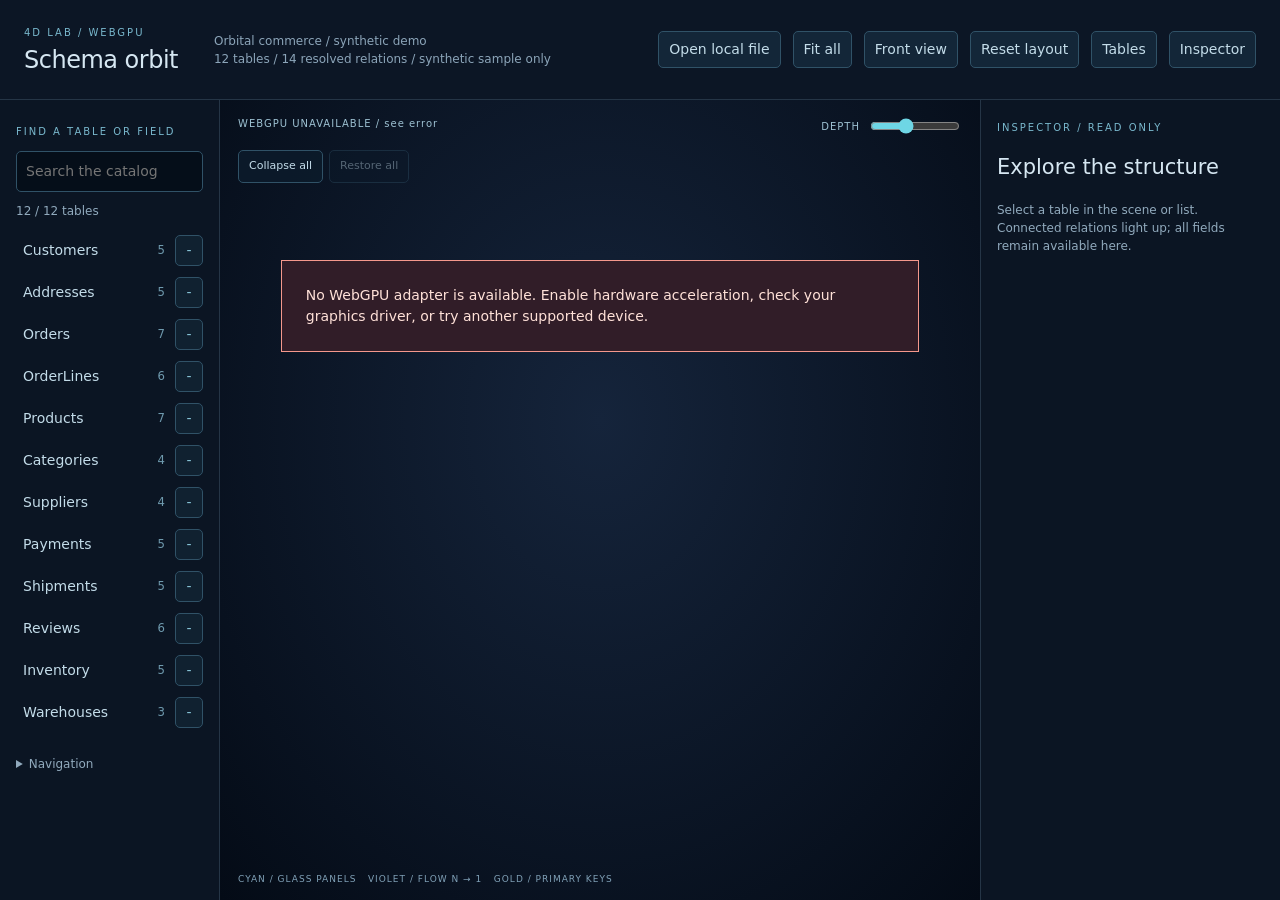
<file: site/index.html>
<!doctype html>
<html lang="en">
<head>
  <meta charset="utf-8">
  <meta name="viewport" content="width=device-width, initial-scale=1">
  <meta http-equiv="Content-Security-Policy" content="default-src 'none'; script-src 'self'; style-src 'self'; img-src data:; connect-src 'none'; object-src 'none'; base-uri 'none'; form-action 'none'">
  <meta name="referrer" content="no-referrer">
  <title>4D / Schema orbit</title>
  <meta name="description" content="Explore a synthetic 4D commerce schema with an interactive WebGPU renderer.">
  <link rel="stylesheet" href="./style.css">
</head>
<body>
  <header>
    <div><span class="eyebrow">4D LAB / WEBGPU</span><h1>Schema orbit</h1></div>
    <div id="summary" aria-live="polite">Loading synthetic sample catalog...</div>
    <button id="open-local">Open local file</button>
    <button id="use-demo" hidden>Return to demo</button>
    <button id="fit">Fit all</button>
    <button id="front">Front view</button>
    <button id="reset">Reset layout</button>
    <button id="toggle-tables" aria-controls="tables-panel" aria-expanded="true">Tables</button>
    <button id="toggle-inspector" aria-controls="inspector-panel" aria-expanded="true">Inspector</button>
  </header>
  <main id="workspace">
    <nav id="tables-panel" aria-label="Schema tables"><div class="panel-content">
      <label for="search">FIND A TABLE OR FIELD</label>
      <input id="search" type="search" placeholder="Search the catalog" autocomplete="off">
      <div id="matches" aria-live="polite"></div>
      <p id="local-notes" role="status" hidden></p>
      <div id="tables"></div>
      <details><summary>Navigation</summary>
        <p>Drag to orbit. Shift-drag or right-drag to pan. Wheel / pinch to zoom.
          Click a card to inspect. Drag a card to move it; double-click to collapse or restore.</p>
        <p>Touch: one finger on empty space orbits, two fingers pan/pinch.
          Select a table from this list, then use its controls.
          Arrow keys pan; + / - zoom; F fits all; Escape clears selection.</p>
      </details>
    </div></nav>
    <section id="viewport" aria-label="Interactive schema viewport">
      <canvas id="scene" tabindex="0" aria-label="WebGPU schema. Use the table list for keyboard-accessible inspection."></canvas>
      <div id="error" role="alert" hidden></div>
      <div class="hud"><span id="status" role="status">Starting WebGPU...</span>
        <label>DEPTH <input id="depth" type="range" min="0" max="240" value="90"></label>
      </div>
      <div class="scene-tools" role="group" aria-label="All tables">
        <button id="collapse-all">Collapse all</button>
        <button id="restore-all">Restore all</button>
      </div>
      <div class="legend">CYAN / GLASS PANELS &nbsp; VIOLET / FLOW N &rarr; 1 &nbsp; GOLD / PRIMARY KEYS</div>
    </section>
    <aside id="inspector-panel" aria-label="Table inspector"><div class="panel-content">
      <div class="eyebrow">INSPECTOR / READ ONLY</div>
      <h2 id="table-title">Explore the structure</h2>
      <p id="table-info">Select a table in the scene or list. Connected relations light up; all fields remain available here.</p>
      <div id="actions" hidden>
        <button id="focus">Focus</button>
        <button id="collapse" aria-pressed="false">Collapse</button>
        <button id="neighbors" aria-pressed="false">Isolate neighbors</button>
        <button id="clear">Clear</button>
        <label>Push / pull <input id="pull" type="range" min="-500" max="500" value="0"></label>
      </div>
      <div id="fields"></div>
      <div id="relations"></div>
      <details id="notices" hidden><summary>Catalog parser notes</summary><div id="warnings"></div></details>
    </div></aside>
  </main>
  <dialog id="local-dialog" aria-labelledby="local-title" aria-describedby="local-privacy">
    <form id="local-form">
      <h2 id="local-title">Open a local catalog</h2>
      <p id="local-privacy">No upload. Selected files are parsed only in this browser, never sent to a server
        or saved by this app. Reloading clears the local schema.</p>
      <label for="catalog-file">Catalog (.4DCatalog, up to 32 MiB)</label>
      <input id="catalog-file" type="file" accept=".4DCatalog" required>
      <label for="editor-file">Optional layout (catalog_editor.json, up to 4 MiB)</label>
      <input id="editor-file" type="file" accept=".json,application/json">
      <p>The browser cannot find adjacent files automatically. Select the matching
        catalog_editor.json explicitly to use its positions; otherwise embedded
        coordinates or the automatic grid are used.</p>
      <p id="local-error" role="alert" hidden></p>
      <div class="dialog-actions">
        <button id="cancel-local" type="button">Cancel</button>
        <button id="load-local" type="submit">Open locally</button>
      </div>
    </form>
  </dialog>
  <script type="module" src="./app.mjs"></script>
</body>
</html>
</file>
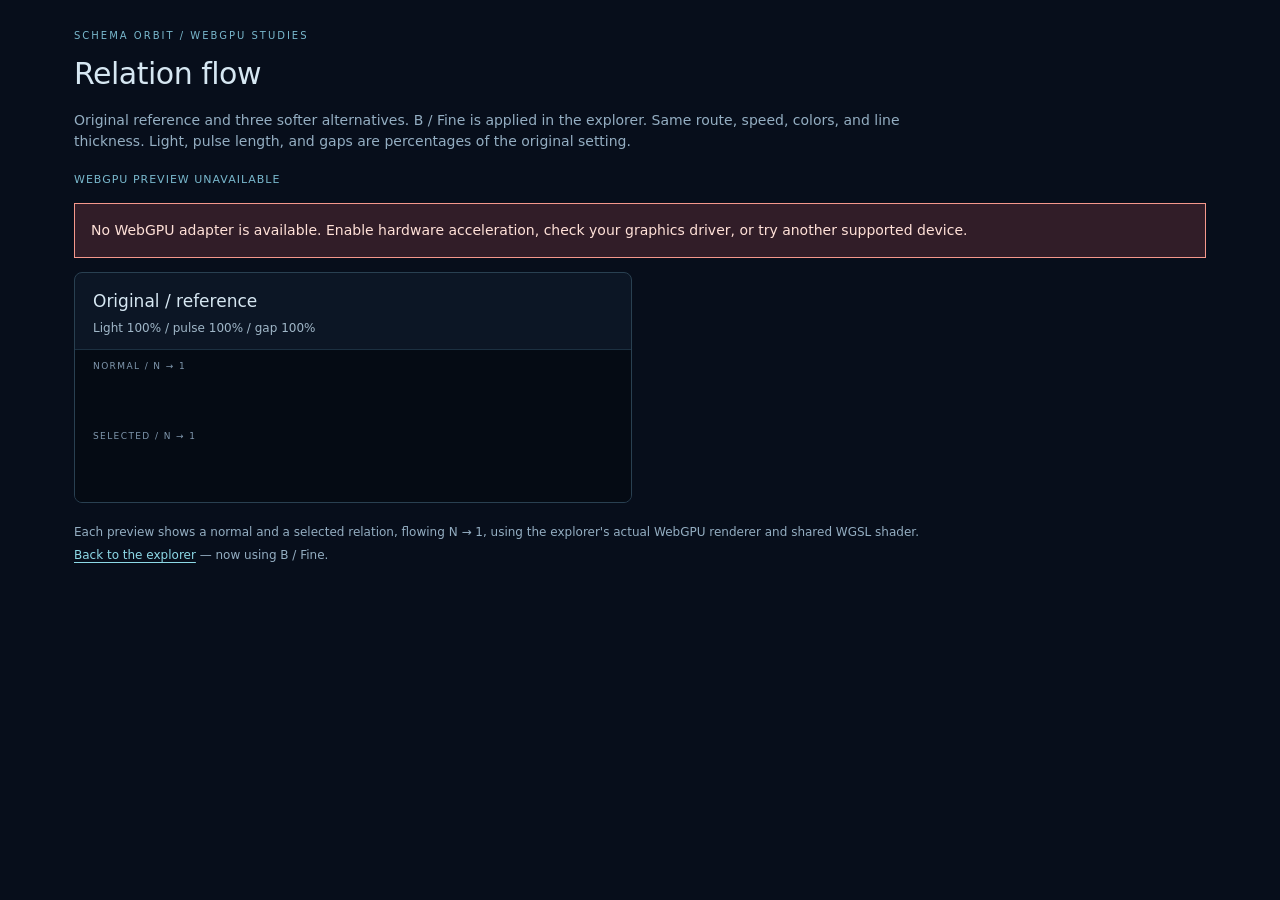
<file: site/flow-comparison.html>
<!doctype html>
<html lang="en">
<head>
  <meta charset="utf-8">
  <meta name="viewport" content="width=device-width, initial-scale=1">
  <meta http-equiv="Content-Security-Policy" content="default-src 'none'; script-src 'self'; style-src 'self'; img-src data:; connect-src 'none'; object-src 'none'; base-uri 'none'; form-action 'none'">
  <meta name="referrer" content="no-referrer">
  <title>Relation flow / rendering choices</title>
  <link rel="stylesheet" href="./flow-comparison.css">
</head>
<body>
  <header>
    <p class="eyebrow">SCHEMA ORBIT / WEBGPU STUDIES</p>
    <h1>Relation flow</h1>
    <p>Original reference and three softer alternatives. B / Fine is applied in the explorer.
      Same route, speed, colors, and line thickness.
      Light, pulse length, and gaps are percentages of the original setting.</p>
  </header>
  <p id="status" role="status">Starting WebGPU previews...</p>
  <p id="error" role="alert" hidden></p>
  <main id="examples" aria-label="Animated relation-flow choices"></main>
  <footer>
    <p>Each preview shows a normal and a selected relation, flowing N &rarr; 1,
      using the explorer's actual WebGPU renderer and shared WGSL shader.</p>
    <p><a href="./">Back to the explorer</a> &mdash; now using B / Fine.</p>
  </footer>
  <script type="module" src="./flow-comparison.mjs"></script>
</body>
</html>
</file>
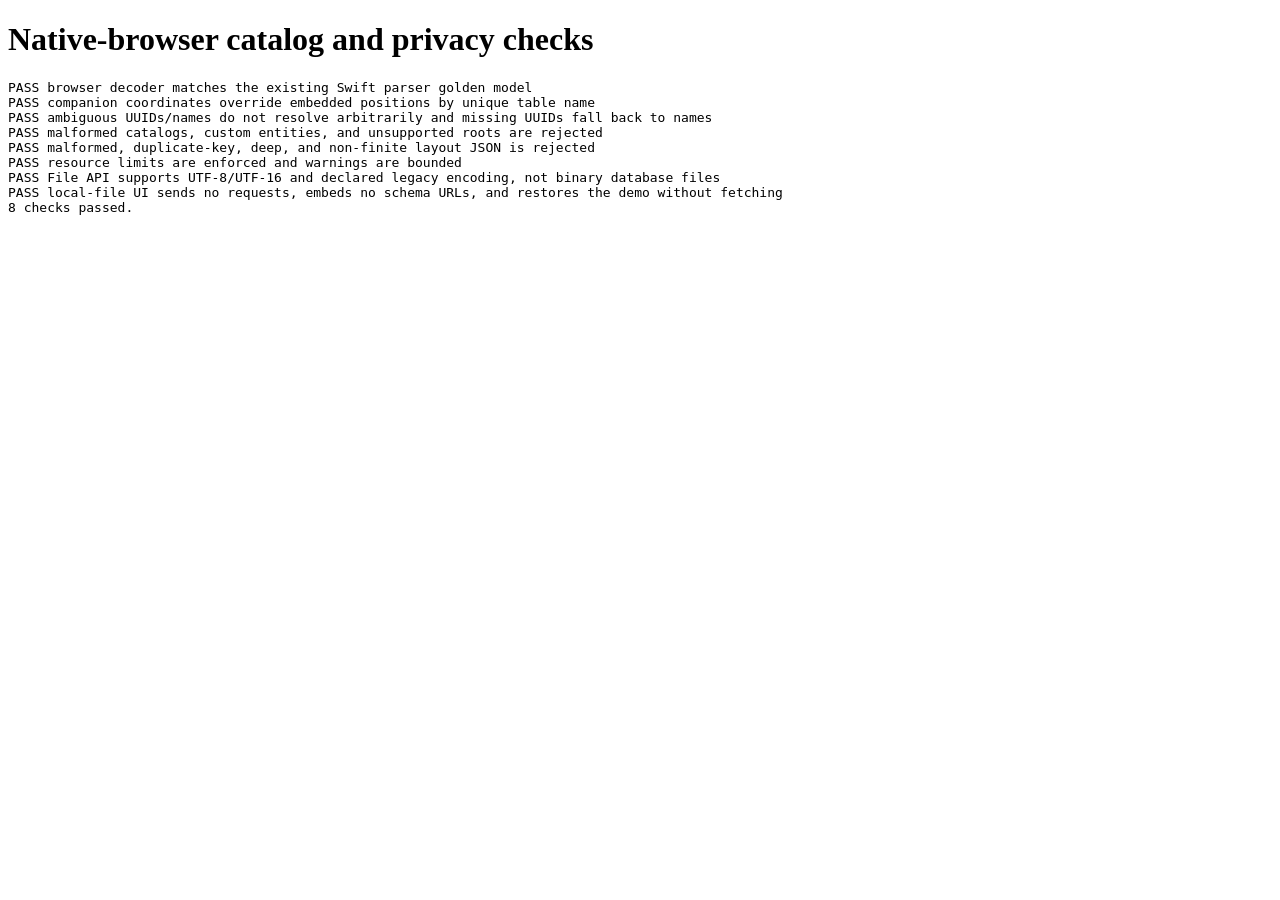
<file: tests/browser.html>
<!doctype html>
<html lang="en">
<head><meta charset="utf-8"><title>Local catalog checks</title></head>
<body data-status="running">
  <h1>Native-browser catalog and privacy checks</h1>
  <pre id="results"></pre>
  <script type="module" src="./catalog.browser.mjs"></script>
</body>
</html>
</file>
<file: site/style.css>
:root { color-scheme: dark; font: 14px/1.5 system-ui, sans-serif; color: #d6e7f2; background: #070e1b; }
* { box-sizing: border-box; }
body { margin: 0; height: 100dvh; display: flex; flex-direction: column; }
header { min-height: 100px; flex-shrink: 0; display: flex; flex-wrap: wrap; align-items: center; gap: 12px; padding: 18px 24px; border-bottom: 1px solid #253546; background: #0c1625; }
h1 { margin: 0; font-size: 24px; font-weight: 500; letter-spacing: -.5px; }
.eyebrow, nav label { color: #79b8cd; font-size: 10px; letter-spacing: 2px; }
#summary { flex: 1 1 260px; min-width: 0; padding-left: 24px; color: #8ca5b9; font-size: 12px; white-space: pre-line; }
button, input { font: inherit; }
button { color: #c3dce9; background: #132638; border: 1px solid #305267; padding: 7px 10px; border-radius: 5px; cursor: pointer; }
button:hover { border-color: #69d6eb; background: #1a3648; }
button:disabled { opacity: .4; cursor: default; }
button[aria-pressed=true] { border-color: #99efff; background: #235370; }
header button[aria-expanded=false] { color: #7692a6; border-style: dashed; }
:focus-visible { outline: 2px solid #ffdc8a; outline-offset: 3px; }
main { --left: 220px; --right: 300px; flex: 1; min-height: 0; display: grid; grid-template-columns: var(--left) minmax(0, 1fr) var(--right); transition: grid-template-columns 220ms ease; }
main.hide-tables { --left: 0px; }
main.hide-inspector { --right: 0px; }
nav, aside { min-width: 0; overflow-y: auto; background: #0b1523; transition: opacity 160ms ease; }
.panel-content { padding: 20px 16px; }
.hide-tables nav, .hide-inspector aside { visibility: hidden; opacity: 0; border: 0; }
nav { border-right: 1px solid #253546; }
aside { border-left: 1px solid #253546; }
input[type=search] { width: 100%; padding: 9px; margin: 10px 0; color: #e4f6ff; background: #050e19; border: 1px solid #305267; border-radius: 5px; }
#tables { display: grid; gap: 5px; margin: 12px 0 24px; }
.table-entry { display: flex; gap: 3px; min-width: 0; align-items: center; }
#tables .table-select { flex: 1; min-width: 0; padding: 7px 6px; text-align: left; background: transparent; border-color: transparent; display: flex; gap: 8px; align-items: center; }
.table-select span { min-width: 0; white-space: nowrap; overflow: hidden; text-overflow: ellipsis; }
#tables .table-select[aria-pressed=true] { border-color: #69d6eb; background: #163247; }
#tables .table-toggle { flex-shrink: 0; width: 28px; padding: 4px; color: #86c3d6; background: #102130; }
#tables small { margin-left: auto; color: #6f9aae; }
#matches, details, #table-info { color: #91aabd; font-size: 12px; }
summary { cursor: pointer; }
#viewport { position: relative; min-height: 0; overflow: hidden; background: radial-gradient(ellipse at 50% 40%, #15243b, #040b16); }
canvas { width: 100%; height: 100%; display: block; touch-action: none; }
.hud { position: absolute; top: 16px; left: 18px; right: 18px; display: flex; justify-content: space-between; gap: 10px; pointer-events: none; font-size: 10px; letter-spacing: 1px; color: #9dc1d2; }
.hud label { pointer-events: auto; display: flex; align-items: center; gap: 8px; }
.scene-tools { position: absolute; top: 50px; left: 18px; right: 18px; display: flex; flex-wrap: wrap; gap: 6px; }
.scene-tools button { font-size: 11px; background: #0c1b2bdf; }
input[type=range] { width: 90px; accent-color: #6ed6e5; }
.legend { position: absolute; bottom: 14px; left: 18px; right: 18px; font-size: 9px; letter-spacing: 1px; color: #80a1b7; pointer-events: none; }
#error { position: absolute; inset: 20% 8% auto; padding: 24px; border: 1px solid #f5988c; background: #311d28; color: #ffe1d8; white-space: pre-line; z-index: 2; }
h2 { font-size: 21px; font-weight: 500; overflow-wrap: anywhere; }
#actions { display: flex; flex-wrap: wrap; gap: 7px; margin: 18px 0; }
[hidden] { display: none !important; }
#actions label { width: 100%; display: flex; align-items: center; justify-content: space-between; font-size: 12px; color: #91aabd; }
.field { display: flex; gap: 10px; border-top: 1px solid #1c3041; padding: 9px 0; font-size: 12px; overflow-wrap: anywhere; }
.field span { flex: 1; min-width: 0; }
.field small { color: #8ca5b9; text-align: right; max-width: 45%; }
.primary { color: #ffda84; }
#relations { margin-top: 22px; }
#relations button { display: block; text-align: left; width: 100%; margin-top: 8px; font-size: 12px; overflow-wrap: anywhere; }
#notices { margin-top: 24px; }
#local-notes { color: #ffda84; font-size: 12px; }
dialog { max-width: min(560px, calc(100vw - 32px)); padding: 24px; color: #d6e7f2; background: #0c1929; border: 1px solid #438ba4; border-radius: 10px; }
dialog::backdrop { background: #020711b8; }
dialog h2 { margin-top: 0; }
dialog p { color: #a4bfd0; font-size: 13px; }
dialog label { display: block; margin-top: 18px; font-size: 12px; color: #9dcfdf; }
input[type=file] { display: block; max-width: 100%; margin-top: 6px; font-size: 12px; }
input[type=file]::file-selector-button { font: inherit; margin-right: 8px; padding: 7px; color: #d6e7f2; background: #163247; border: 1px solid #438ba4; border-radius: 4px; cursor: pointer; }
.dialog-actions { display: flex; justify-content: flex-end; gap: 8px; margin-top: 20px; }
#local-error { color: #ffb1a3; white-space: pre-line; }
@media (max-width: 1050px) { main { --left: 175px; --right: 245px; } header { padding: 12px; gap: 8px; } #summary { padding: 0; } .panel-content { padding: 16px 10px; } }
@media (max-width: 750px) { body { height: auto; min-height: 100dvh; } header > div:first-child { width: 100%; } #summary { flex-basis: 100%; font-size: 10px; } header button { font-size: 12px; } #tables small { display: none; } main { flex: auto; --left: 150px; grid-template-columns: var(--left) minmax(0, 1fr); } #viewport { height: 65dvh; } nav { height: 65dvh; } aside { grid-column: 1 / -1; max-height: 55dvh; border-top: 1px solid #253546; } .hide-inspector aside { display: none; } .legend { display: none; } .hud { flex-direction: column; } .scene-tools { top: 80px; } }
@media (prefers-reduced-motion: reduce) { main, nav, aside { transition: none; } }
</file>
<file: site/flow-comparison.css>
:root { color-scheme: dark; font: 14px/1.5 system-ui, sans-serif; color: #d6e7f2; background: #070e1b; }
* { box-sizing: border-box; }
body { max-width: 1180px; margin: auto; padding: 28px 24px; }
header { max-width: 850px; }
h1 { margin: 0; font-size: 30px; font-weight: 500; letter-spacing: -.5px; }
.eyebrow { margin: 0 0 8px; color: #79b8cd; font-size: 10px; letter-spacing: 2px; }
p { color: #94aec2; }
#status { margin: 20px 0 12px; font-size: 11px; letter-spacing: 1px; color: #79b8cd; }
#examples { display: grid; grid-template-columns: repeat(2, minmax(0, 1fr)); gap: 16px; }
article { min-width: 0; border: 1px solid #294051; border-radius: 8px; overflow: hidden; background: #0c1625; }
.caption { padding: 16px 18px 12px; border-bottom: 1px solid #1c3041; }
h2 { margin: 0; color: #d6e7f2; font-size: 17px; font-weight: 500; }
.metrics { margin: 5px 0 0; color: #a0b7c8; font-size: 12px; }
.preview { position: relative; background: #050b14; }
canvas { width: 100%; height: 152px; display: block; }
.lane { position: absolute; left: 18px; font-size: 9px; letter-spacing: 1.4px; color: #8098ae; pointer-events: none; }
.normal { top: 10px; }
.selected { top: 80px; }
footer { margin-top: 20px; font-size: 12px; }
footer p { margin: 5px 0; }
a { color: #8dd9e7; text-underline-offset: 3px; }
a:focus-visible { outline: 2px solid #ffdc8a; outline-offset: 3px; }
#error { padding: 16px; border: 1px solid #f5988c; color: #ffe1d8; background: #311d28; white-space: pre-line; }
[hidden] { display: none !important; }
@media (max-width: 720px) { body { padding: 20px 16px; } #examples { grid-template-columns: 1fr; } }
</file>
